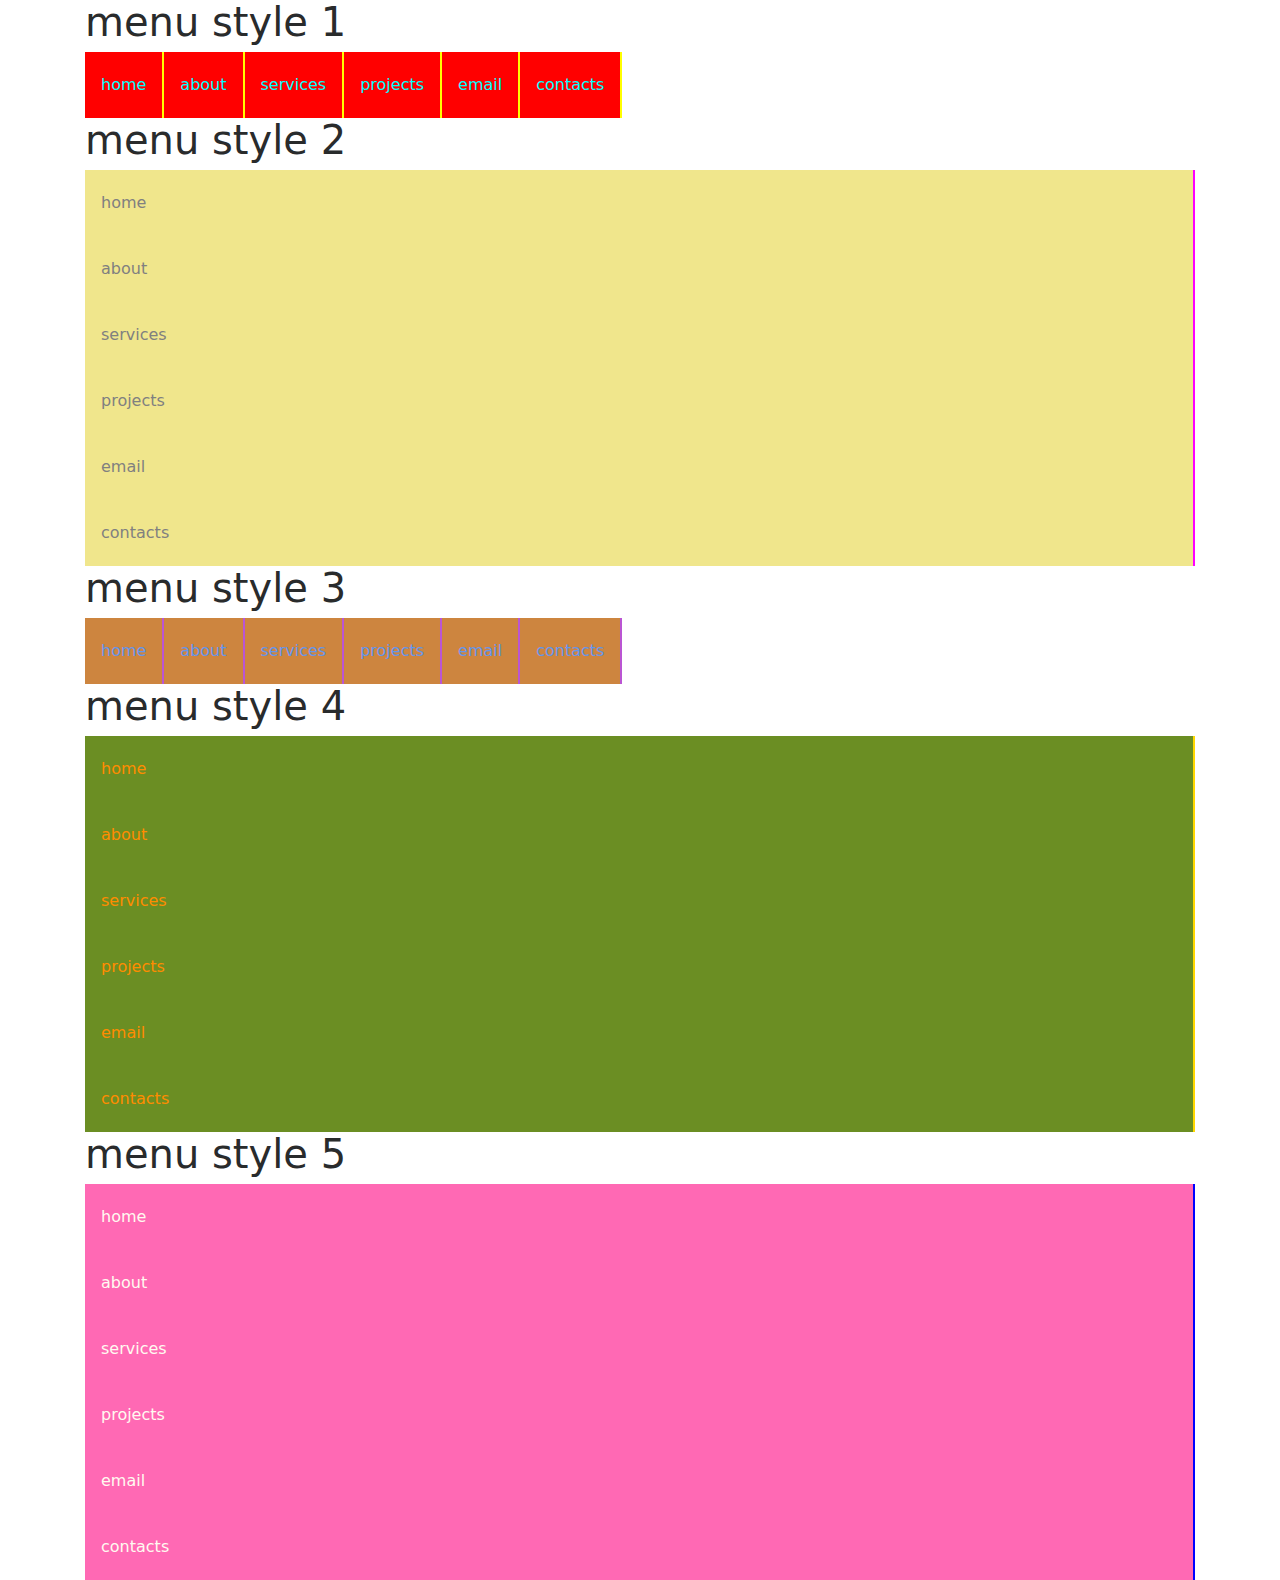
<file: index.html>
<!DOCTYPE html>
<html lang="en">
<head>
        <link rel="stylesheet" href="https://use.fontawesome.com/releases/v5.6.3/css/all.css" integrity="sha384-UHRtZLI+pbxtHCWp1t77Bi1L4ZtiqrqD80Kn4Z8NTSRyMA2Fd33n5dQ8lWUE00s/" crossorigin="anonymous">


    <link rel="stylesheet" href="css/bootstrap.min.css">
    <link rel="stylesheet" href="css/style.css">
    <title>navs</title>
</head>
<body>
    <div class="container">
        <h1>menu style 1</h1>
        <div class="menu1">
            <ul class="nav jestify-content-center">
                <li class="nav-item"><a href=""class="nav-link">home<i class="fas fa-home"></a></i>
                <li class="nav-item"><a href=""class="nav-link">about</a></li>
                <li class="nav-item"><a href=""class="nav-link">services</a></li>
                <li class="nav-item"><a href=""class="nav-link">projects</a></li>
                <li class="nav-item"><a href=""class="nav-link">email</a></li>
                <li class="nav-item"><a href=""class="nav-link">contacts</a></li>
            </ul>
        </div>
<h1>menu style 2</h1>
<div class="menu2">
    <nav class="nav jestify-content-center"></nav>
    <nav class="nav-flex-column">
        <a href=""class="nav-link">home<i class="fas fa-home"></i></a>
        <a href=""class="nav-link">about</a>
        <a href=""class="nav-link">services</a>
        <a href=""class="nav-link">projects</a>
        <a href=""class="nav-link">email</a>
        <a href=""class="nav-link">contacts</a>
    </nav>
</div>
<h1>menu style 3</h1>
        <div class="menu3">
            <ul class="nav jestify-content-center ">
                <li class="nav-item"><a href=""class="nav-link">home<i class="fas fa-home"></i></a></i>
                <li class="nav-item"><a href=""class="nav-link">about</a></li>
                <li class="nav-item"><a href=""class="nav-link">services</a></li>
                <li class="nav-item"><a href=""class="nav-link">projects</a></li>
                <li class="nav-item"><a href=""class="nav-link">email</a></li>
                <li class="nav-item"><a href=""class="nav-link">contacts</a></li>
            </ul>
        </div>
   <h1>menu style 4</h1>
            <div class="menu4">
            <nav class="nav jestify-content-center"></nav>
            <nav class="nav-flex-column">
                <a href=""class="nav-link">home<i class="fas fa-home"></i></a>
                <a href=""class="nav-link">about</a>
                <a href=""class="nav-link">services</a>
                <a href=""class="nav-link">projects</a>
                <a href=""class="nav-link">email</a>
                <a href=""class="nav-link">contacts</a>
            </nav>
</div>
    <h1>menu style 5</h1>
    <div class="menu5">
    <nav class="nav jestify-content-center"></nav>
    <nav class="nav-flex-column">
        <a href=""class="nav-link">home<i class="fas fa-home"></i></a>
        <a href=""class="nav-link">about</a>
        <a href=""class="nav-link">services</a>
        <a href=""class="nav-link">projects</a>
        <a href=""class="nav-link">email</a>
        <a href=""class="nav-link">contacts</a>
    </nav>
</div>
    </div>
</body>
</html>
</file>
<file: css/style.css>
.menu1 a.nav-link{
    background-color:red;
    line-height: 50px;
    border-right: solid 2px yellow;
    color: aqua;
    transition: all .5s;
}
.menu2 a.nav-link{
    background-color:khaki;
    line-height: 50px;
    border-right: solid 2px magenta;
    color: grey;
    transition: all .5s;
}
.menu3 a.nav-link{
    background-color:peru;
    line-height: 50px;
    border-right: solid 2px mediumorchid;
    color: cornflowerblue;
    transition: all .5s;
}
.menu4 a.nav-link{
    background-color:olivedrab;
    line-height: 50px;
    border-right: solid 2px gold;
    color:darkorange;
    transition: all .5s;
}
.menu5 a.nav-link{
    background-color:hotpink;
    line-height: 50px;
    border-right: solid 2px blue;
    color:floralwhite;
    transition: all .5s;
}
.menu1 a.nav-link:hover{
    background-color: black
}
.menu2 a.nav-link:hover{
    background-color: navy
}
.menu3 a.nav-link:hover{
    background-color: white
}
.menu4 a.nav-link:hover{
    background-color: plum
}
.menu5 a.nav-link:hover{
    background-color: lawngreen
}
</file>
